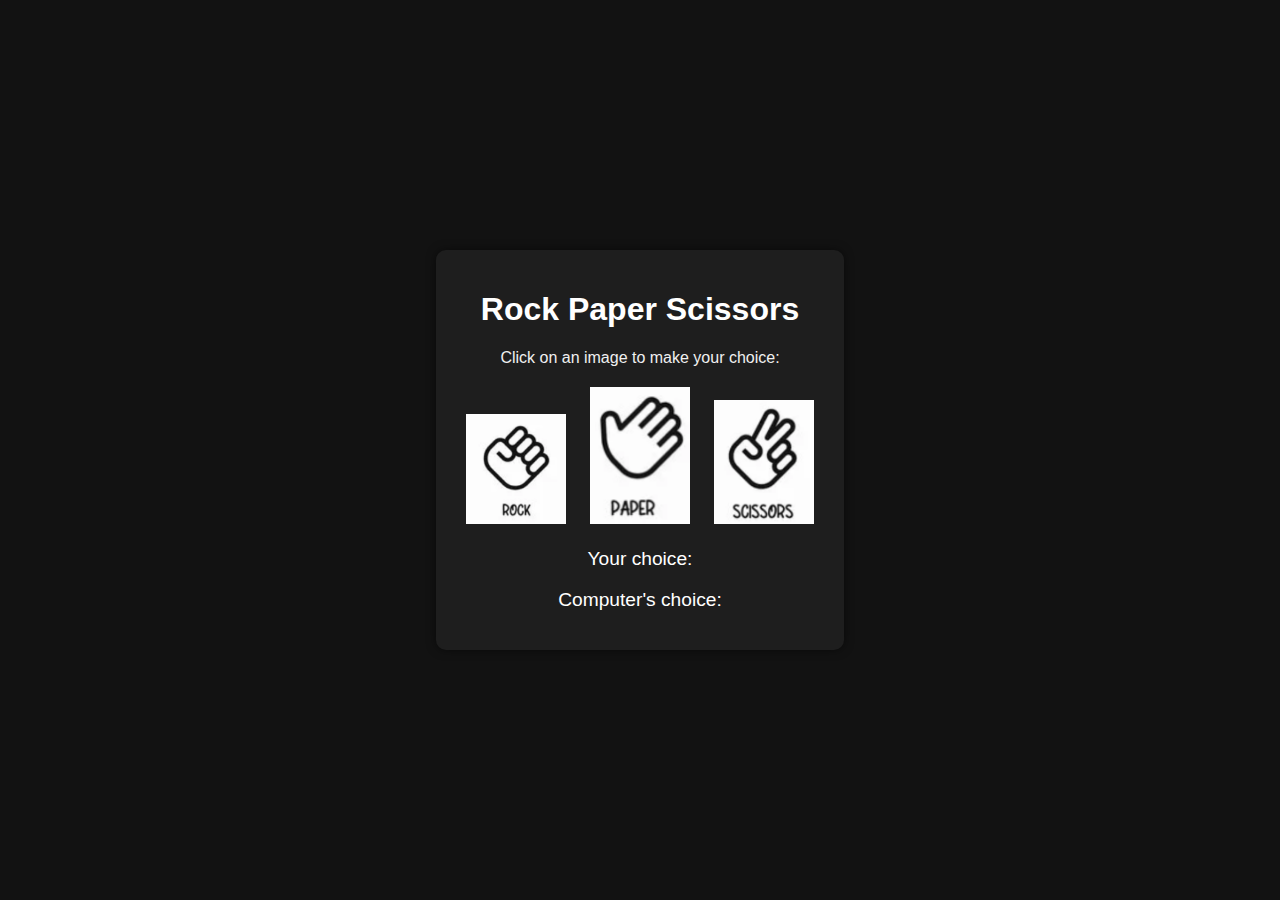
<file: GAME/rock paper scissor game/index.html>
<!DOCTYPE html>
<html lang="en">
<head>
    <meta charset="UTF-8">
    <meta http-equiv="X-UA-Compatible" content="IE=edge">
    <meta name="viewport" content="width=device-width, initial-scale=1.0">
    <title>RockPaperScissorGameByKingas.com</title>
    <link rel="stylesheet" href="styles.css">
</head>
<body>
    <div class="game-container">
        <h1>Rock Paper Scissors</h1>
        <p>Click on an image to make your choice:</p>
        
        <div class="choices">
            <img src="images/rock.png" alt="Rock" id="rock" class="choice">
            <img src="images/paper.png" alt="Paper" id="paper" class="choice">
            <img src="images/scissors.png" alt="Scissors" id="scissors" class="choice">
        </div>

        <div class="result">
            <p id="player-choice">Your choice: </p>
            <p id="computer-choice">Computer's choice: </p>
            <p id="outcome"></p>
        </div>
    </div>

    <script src="script.js"></script>
</body>
</html>
</file>
<file: GAME/rock paper scissor game/styles.css>
body {
    font-family: Arial, sans-serif;
    background-color: #121212; /* Dark background */
    color: #f0f0f0; /* Light text color */
    display: flex;
    justify-content: center;
    align-items: center;
    height: 100vh;
    margin: 0;
}

.game-container {
    background-color: #1e1e1e; /* Darker background for the container */
    padding: 20px;
    border-radius: 10px;
    text-align: center;
    box-shadow: 0 0 10px rgba(0, 0, 0, 0.5); /* Darker shadow */
}

h1 {
    color: #ffffff; /* White color for the title */
}

.choices {
    margin: 20px 0;
}

.choice {
    width: 100px;
    margin: 0 10px;
    cursor: pointer;
    transition: transform 0.3s;
}

.choice:hover {
    transform: scale(1.1);
}

.result {
    margin-top: 20px;
    font-size: 1.2em;
    color: #ffffff; /* Light color for the result text */
}
</file>
